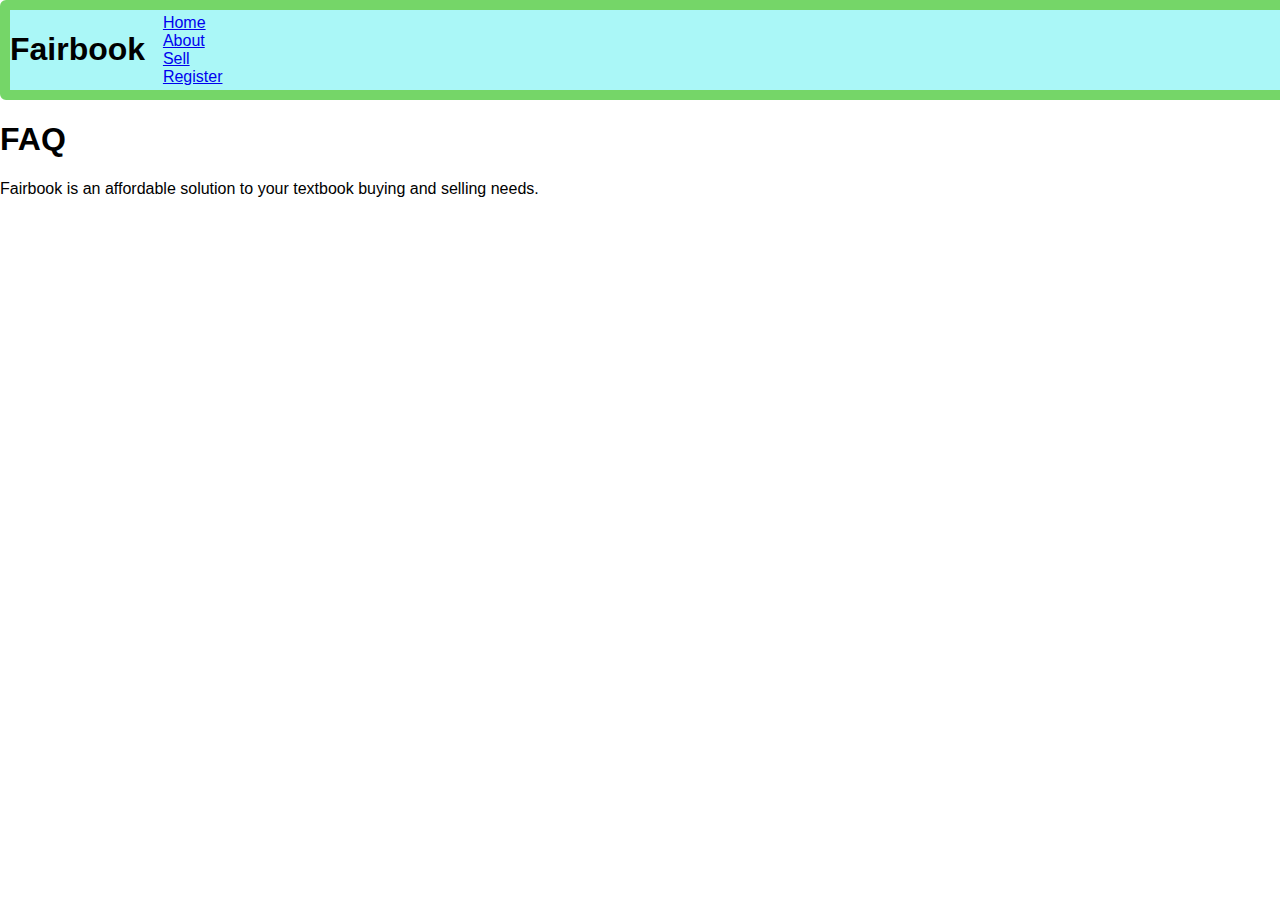
<file: about.html>
<!DOCTYPE html>
<html>

	<head>
		<title>About Fairbook</title>

		<link rel="stylesheet" href="style.css">
	</head>
<header>
			<h1>Fairbook&nbsp;&nbsp;</h1>

			<nav>
        		<div class="navbarList">
        			<div class="navbarItem"><a href="./index.html">Home</a></div>
        			<div class="navbarItem"><a href="./about.html">About</a></div>
        			<div class="navbarItem navbarRight"><a href="./sellerPage.html">Sell</a></div>
        			<div class="navbarItem navbarRight"><a href="./register.html">Register</a></div>
        		</div>
      </nav>

      	</header>
	<body>

		<h1>FAQ</h1>
		<p>Fairbook is an affordable solution to your textbook buying and selling needs.</p>

	</body>
</html>
</file>
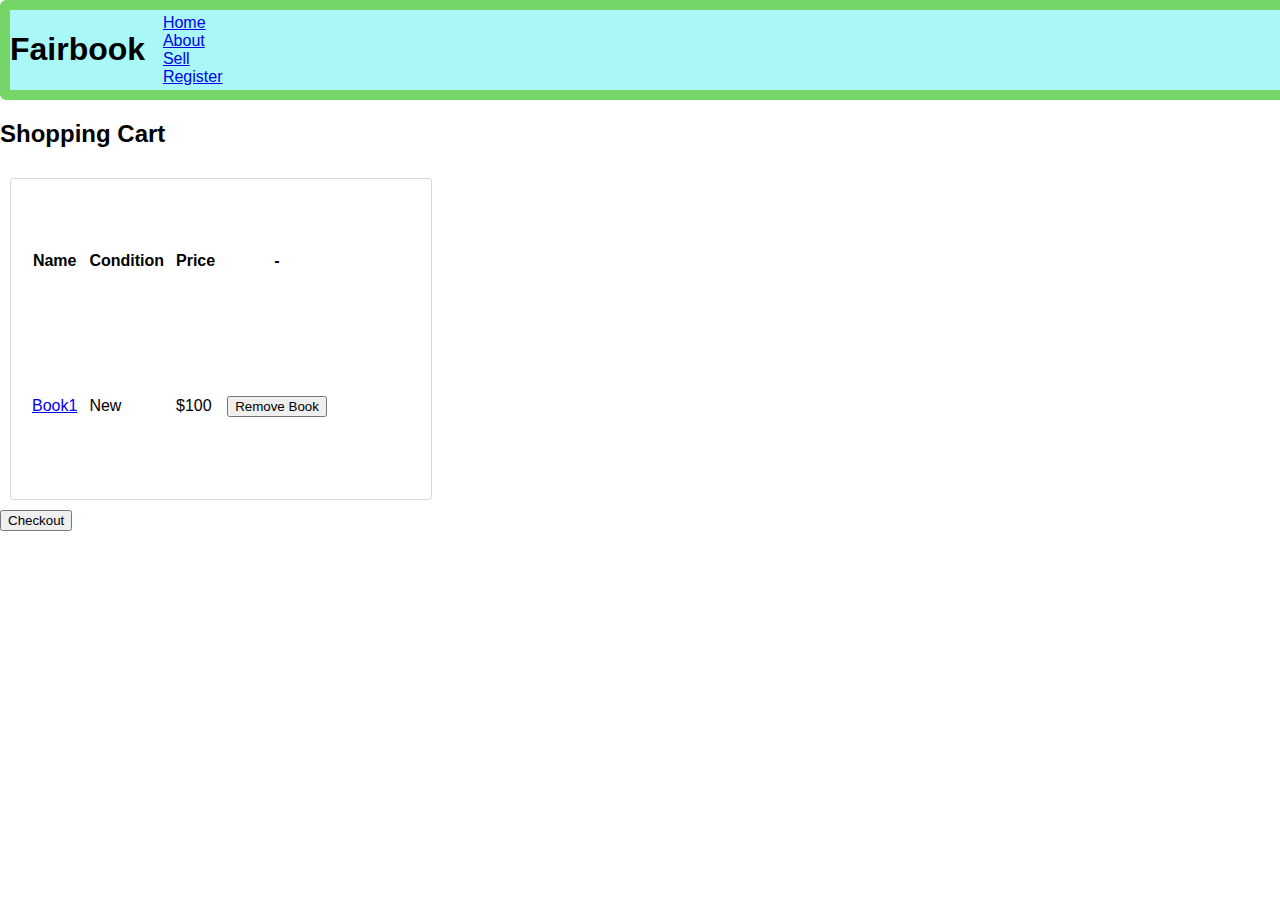
<file: myCart.html>
<!DOCTYPE html>
<html>

<head>
  <title>Fair Book</title>

  <link rel="stylesheet" href="style.css">
</head>

<body>
  <header>
   <h1>Fairbook&nbsp;&nbsp;</h1>

   <nav>
    <div class="navbarList">
     <div class="navbarItem"><a href="./index.html">Home</a></div>
     <div class="navbarItem"><a href="./about.html">About</a></div>
     <div class="navbarItem navbarRight"><a href="./sellerPage.html">Sell</a></div>
     <div class="navbarItem navbarRight"><a href="./register.html">Register</a></div>
   </div>
 </nav>
</header>

<main>
  <h2> Shopping Cart </h2>

  <div class="book">
   <div class="book-contents">
       <table id = "cart-table" cellspacing="10">
        <tr>
          <th>Name</th>
          <th>Condition</th>
          <th>Price</th>
          <th>-</th>
        </tr>
        <tr id = "book1-row">
          <td id = "book1-row"><a href="./book1.html" class="book-name">Book1</a></td>
          <td id = "book1-row">New</td>
          <td id = "book1-row">$100</td>
          <td id = "book1-row"><button class="removeBookButton" id="book1-remove">Remove Book</button></td>

        </tr>

      </table> 
    </div>
</div>

<div class="checkOut">
  <button class = "checkOut">Checkout</button>
</div>

<script src="cart.js"></script>
</main>


</body>
</html>
</file>
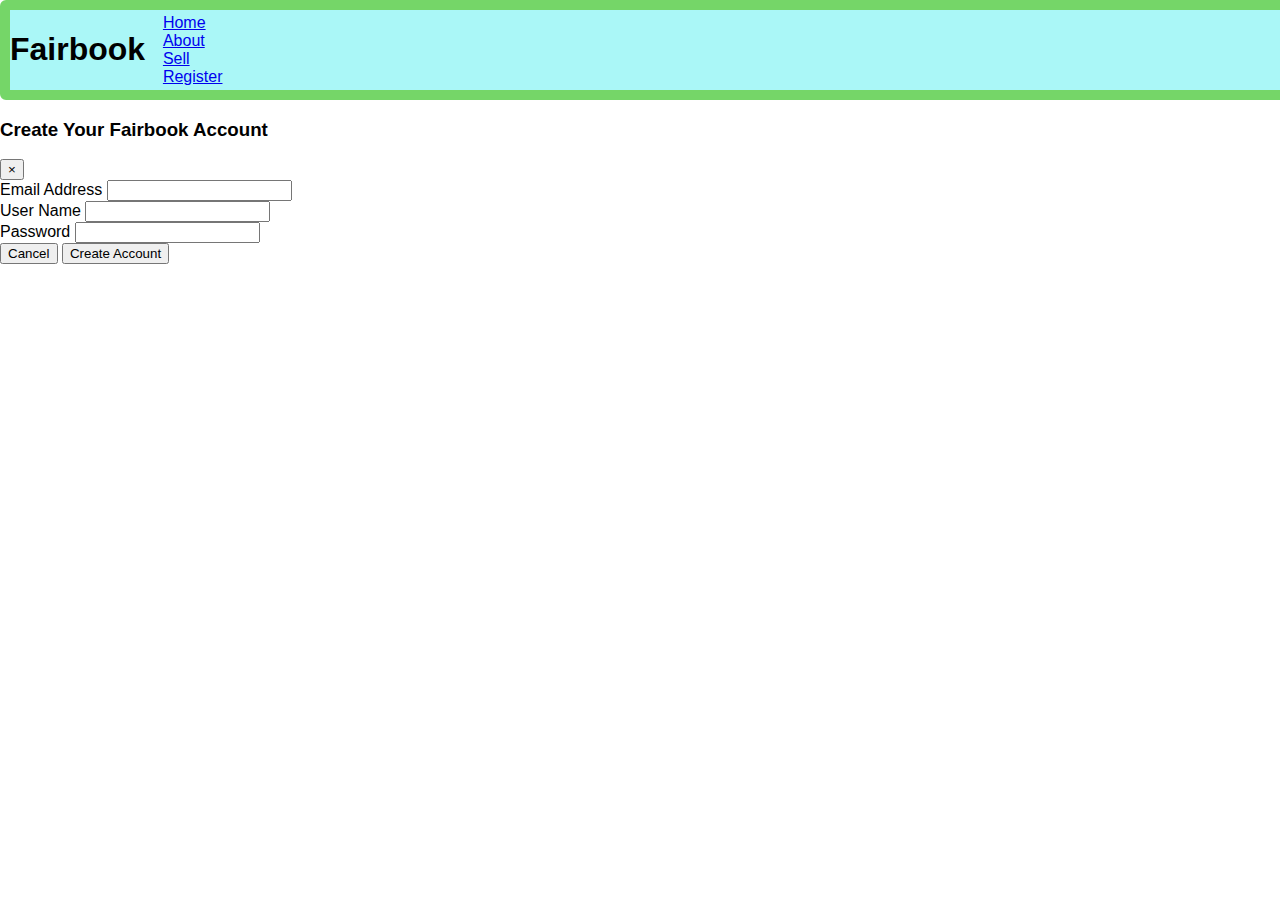
<file: register.html>
<!DOCTYPE html>
<html>

	<head>
		<title>Fair Book</title>

		<link rel="stylesheet" href="style.css">
	</head>

	<body>
		<header>
			<h1>Fairbook&nbsp;&nbsp;</h1>

			<nav>
        		<div class="navbarList">
        			<div class="navbarItem"><a href="./index.html">Home</a></div>
              <div class="navbarItem"><a href="./about.html">About</a></div>
              <div class="navbarItem navbarRight"><a href="./sellerPage.html">Sell</a></div>
              <div class="navbarItem navbarRight"><a href="./register.html">Register</a></div>
        		</div>
      </nav>

    </header>

      <main>
        <div id="modal-backdrop" class="hidden"></div>
        <div id="register-modal" class="hidden">
          <div class="modal-dialog">

            <div class="modal-header">
              <h3>Create Your Fairbook Account</h3>
              <button type="button" id="modal-close" class="modal-hide-button">&times;</button>
            </div>

            <div class="modal-body">

              <div class="account-input-element">
                <label for="account-email-input">Email Address</label>
                <input type="text" id="account-text-input"></input>
              </div>

              <div class="account-input-element">
                <label for="account-userName-input">User Name</label>
                <input type="text" id="account-userName-input">
              </div>
    
              <div class="account-input-element">
                <label for="account-password-input">Password</label>
                <input type="text" id="account-password-input">
              </div>



            <div class="modal-footer">
              <button type="button" id="modal-cancel" class="modal-hide-button action-button">Cancel</button>
              <button type="button" id="modal-accept" class="action-button">Create Account</button>
            </div>
  		</main>

	</body>
</html>
</file>
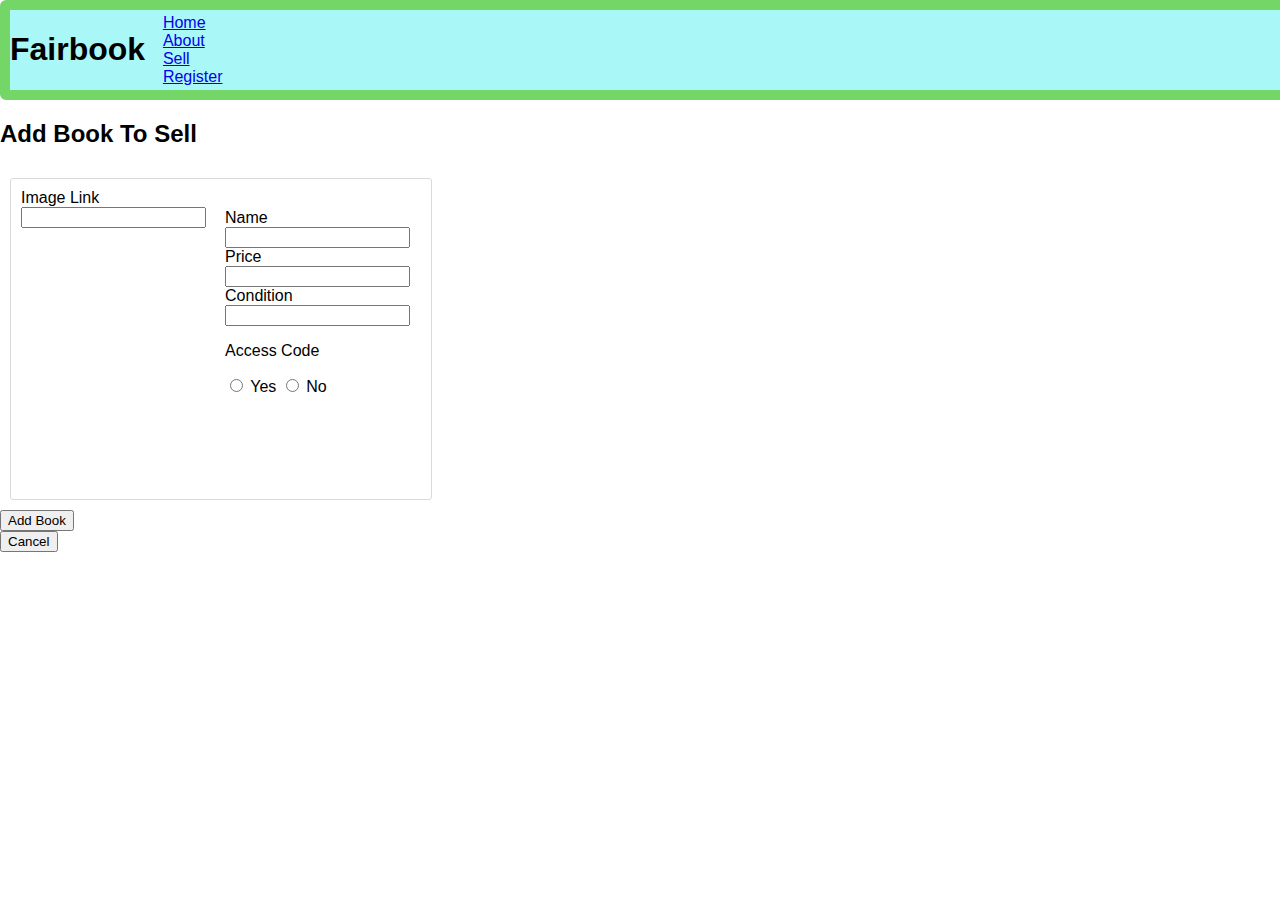
<file: sellerPage.html>
<!DOCTYPE html>
<html>

  <head>
    <title>Fair Book</title>
    <link rel="stylesheet" href="style.css">
  </head>

  <body>
    <header>
      <h1>Fairbook&nbsp;&nbsp;</h1>
        <nav>
          <div class="navbarList">
            <div class="navbarItem"><a href="./index.html">Home</a></div>
              <div class="navbarItem"><a href="./about.html">About</a></div>
              <div class="navbarItem navbarRight"><a href="./sellerPage.html">Sell</a></div>
              <div class="navbarItem navbarRight"><a href="./register.html">Register</a></div>
          </div>
        </nav>
      </header>

      <main>
        <h2> Add Book To Sell </h2>

        <div class = "book">
          <div class = "book-contents">
          <div class = "book-image-container">
            <label for="Book-Image-Input">Image Link</label>
            <input type="text" id="Book-Image-Input">
          </div>
          <div class = "book-info-container">
            <div class = "addBookName">
              <label for="Book-Name-Input">Name</label>
              <input type="text" id="Book-Name-Input">
            </div>

            <div class = "addBookPrice">
              <label for="Book-Price-Input">Price</label>
              <input type="text" id="Book-Price-Input">
            </div>

          <div class = "addBookCondition">
            <label for="Book-Condition-Input">Condition</label>
            <input type="text" id="Book-Condition-Input">
          </div>

            <div class = "addBookCode">
              <p>Access Code</p>
              <input type="radio" id="codeChoice1" name="access" value="yes">
              <label for="codeChoice1">Yes</label>

              <input type="radio" id="codeChoice2" name="access" value="no">
              <label for="codeChoice2">No</label>

            </div>
          </div>
        </div>
        </div>

        <div class = "addBook">
          <button id = "add_book"> Add Book </button>
        </div>

        <div class = "cancelAddBook">
          <button id = "cancel_book"> Cancel </button>
        </div>

        <script src="seller_script.js"></script>
      </main>
  </body>



</html>
</file>
<file: style.css>
body {
  font-family: 'Roboto', sans-serif;
  margin: 0;
}

header {
  border: 10px solid #75d668;
  border-radius: 6px;
  background-color: #aaf7f7;
  animation-name: example;
  animation-duration: 4s;
  animation-iteration-count: infinite;
  align-items: center;
  display: flex;
  position: relative;
  width: 100%;
}

.book-image-container img {
  height: 300px;
  width: 260px;
}

.book {
    display: inline-block;
    vertical-align: top;
    height: 300px;
    width: 400px;
    margin: 10px;
    padding: 10px;
    border: 1px solid #dadada;
    border-radius: 3px;
}

.seller{
  display: inline-block;
  /*float:left*/
  margin-left:100px;
  border: 1px solid #dadada;
  padding:10px;
}

.book-contents {
  display: flex;
  flex-direction: row;
  align-items: top;
  height: 100%;
  width: 100%;
}

.book-info-container {
  text-align: left;
  max-width: 100%;
  margin-top: 20px;
}

.book-price {
  display: flex;
  font-size: 150%;
  font-color: Red;
  padding: 3px;
  margin: 3px 5px;
  border-radius: 3px;
}

.navbar {
  margin-left: 50px;

}

.navbarList {

}


span:after{
  content:"\a";
  white-space: pre;
}
</file>
